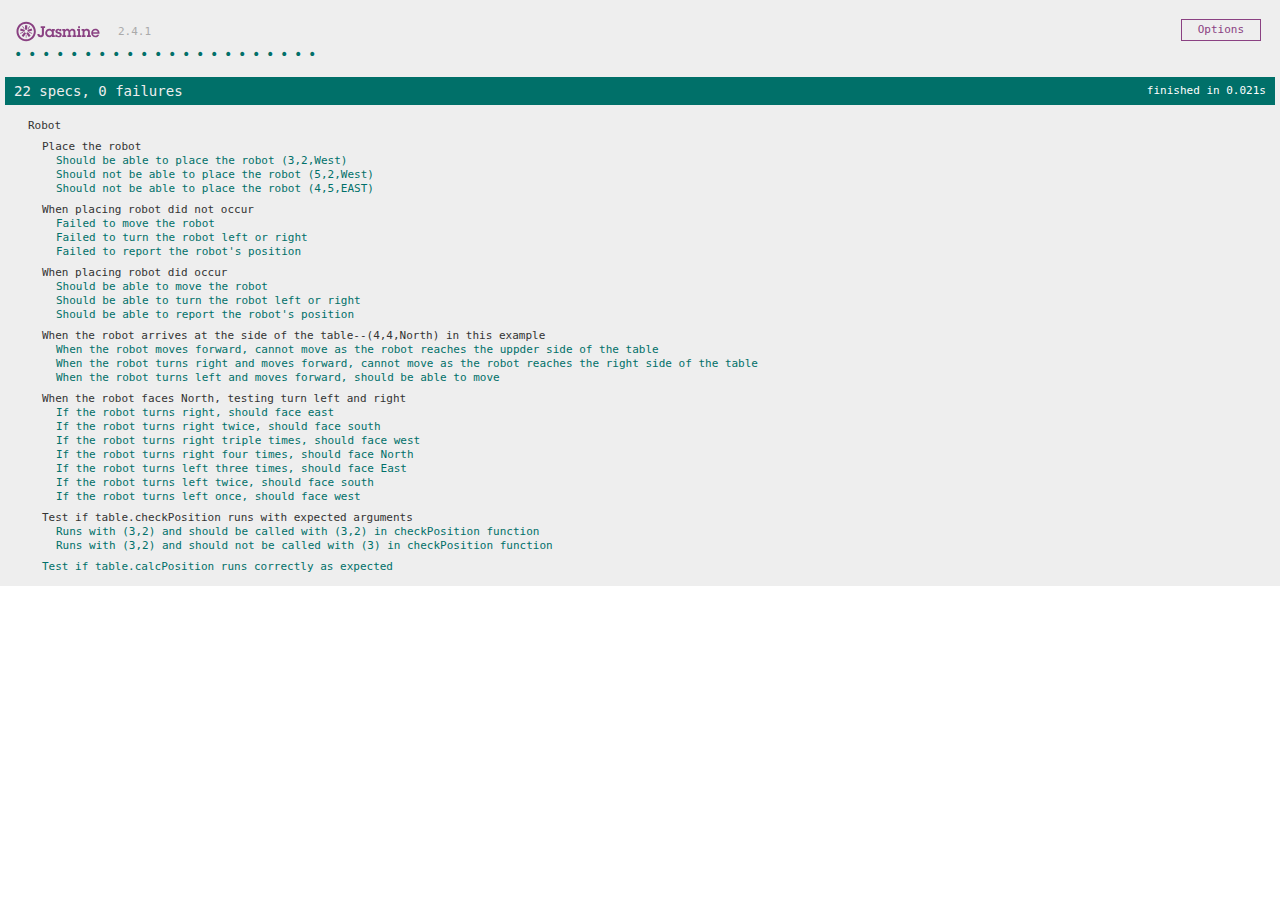
<file: jasmine/SpecRunner.html>
<!DOCTYPE html>
<html>
<head>
  <meta charset="utf-8">
  <title>Jasmine Spec Runner v2.4.1</title>

  <link rel="shortcut icon" type="image/png" href="lib/jasmine-2.4.1/jasmine_favicon.png">
  <link rel="stylesheet" href="lib/jasmine-2.4.1/jasmine.css">

  <script src="lib/jasmine-2.4.1/jasmine.js"></script>
  <script src="lib/jasmine-2.4.1/jasmine-html.js"></script>
  <script src="lib/jasmine-2.4.1/boot.js"></script>

  <!-- include source files here... -->
  <script src="src/robot.js"></script>
  <script src="src/table.js"></script>

  <!-- include spec files here... -->
  <script src="spec/SpecHelper.js"></script>
  <script src="spec/RobotSpec.js"></script>
 
</head>

<body>
</body>
</html>
</file>
<file: jasmine/lib/jasmine-2.4.1/jasmine.css>
body { overflow-y: scroll; }

.jasmine_html-reporter { background-color: #eee; padding: 5px; margin: -8px; font-size: 11px; font-family: Monaco, "Lucida Console", monospace; line-height: 14px; color: #333; }
.jasmine_html-reporter a { text-decoration: none; }
.jasmine_html-reporter a:hover { text-decoration: underline; }
.jasmine_html-reporter p, .jasmine_html-reporter h1, .jasmine_html-reporter h2, .jasmine_html-reporter h3, .jasmine_html-reporter h4, .jasmine_html-reporter h5, .jasmine_html-reporter h6 { margin: 0; line-height: 14px; }
.jasmine_html-reporter .jasmine-banner, .jasmine_html-reporter .jasmine-symbol-summary, .jasmine_html-reporter .jasmine-summary, .jasmine_html-reporter .jasmine-result-message, .jasmine_html-reporter .jasmine-spec .jasmine-description, .jasmine_html-reporter .jasmine-spec-detail .jasmine-description, .jasmine_html-reporter .jasmine-alert .jasmine-bar, .jasmine_html-reporter .jasmine-stack-trace { padding-left: 9px; padding-right: 9px; }
.jasmine_html-reporter .jasmine-banner { position: relative; }
.jasmine_html-reporter .jasmine-banner .jasmine-title { background: url('[data-uri]') no-repeat; background: url('[data-uri]') no-repeat, none; -moz-background-size: 100%; -o-background-size: 100%; -webkit-background-size: 100%; background-size: 100%; display: block; float: left; width: 90px; height: 25px; }
.jasmine_html-reporter .jasmine-banner .jasmine-version { margin-left: 14px; position: relative; top: 6px; }
.jasmine_html-reporter #jasmine_content { position: fixed; right: 100%; }
.jasmine_html-reporter .jasmine-version { color: #aaa; }
.jasmine_html-reporter .jasmine-banner { margin-top: 14px; }
.jasmine_html-reporter .jasmine-duration { color: #fff; float: right; line-height: 28px; padding-right: 9px; }
.jasmine_html-reporter .jasmine-symbol-summary { overflow: hidden; *zoom: 1; margin: 14px 0; }
.jasmine_html-reporter .jasmine-symbol-summary li { display: inline-block; height: 10px; width: 14px; font-size: 16px; }
.jasmine_html-reporter .jasmine-symbol-summary li.jasmine-passed { font-size: 14px; }
.jasmine_html-reporter .jasmine-symbol-summary li.jasmine-passed:before { color: #007069; content: "\02022"; }
.jasmine_html-reporter .jasmine-symbol-summary li.jasmine-failed { line-height: 9px; }
.jasmine_html-reporter .jasmine-symbol-summary li.jasmine-failed:before { color: #ca3a11; content: "\d7"; font-weight: bold; margin-left: -1px; }
.jasmine_html-reporter .jasmine-symbol-summary li.jasmine-disabled { font-size: 14px; }
.jasmine_html-reporter .jasmine-symbol-summary li.jasmine-disabled:before { color: #bababa; content: "\02022"; }
.jasmine_html-reporter .jasmine-symbol-summary li.jasmine-pending { line-height: 17px; }
.jasmine_html-reporter .jasmine-symbol-summary li.jasmine-pending:before { color: #ba9d37; content: "*"; }
.jasmine_html-reporter .jasmine-symbol-summary li.jasmine-empty { font-size: 14px; }
.jasmine_html-reporter .jasmine-symbol-summary li.jasmine-empty:before { color: #ba9d37; content: "\02022"; }
.jasmine_html-reporter .jasmine-run-options { float: right; margin-right: 5px; border: 1px solid #8a4182; color: #8a4182; position: relative; line-height: 20px; }
.jasmine_html-reporter .jasmine-run-options .jasmine-trigger { cursor: pointer; padding: 8px 16px; }
.jasmine_html-reporter .jasmine-run-options .jasmine-payload { position: absolute; display: none; right: -1px; border: 1px solid #8a4182; background-color: #eee; white-space: nowrap; padding: 4px 8px; }
.jasmine_html-reporter .jasmine-run-options .jasmine-payload.jasmine-open { display: block; }
.jasmine_html-reporter .jasmine-bar { line-height: 28px; font-size: 14px; display: block; color: #eee; }
.jasmine_html-reporter .jasmine-bar.jasmine-failed { background-color: #ca3a11; }
.jasmine_html-reporter .jasmine-bar.jasmine-passed { background-color: #007069; }
.jasmine_html-reporter .jasmine-bar.jasmine-skipped { background-color: #bababa; }
.jasmine_html-reporter .jasmine-bar.jasmine-errored { background-color: #ca3a11; }
.jasmine_html-reporter .jasmine-bar.jasmine-menu { background-color: #fff; color: #aaa; }
.jasmine_html-reporter .jasmine-bar.jasmine-menu a { color: #333; }
.jasmine_html-reporter .jasmine-bar a { color: white; }
.jasmine_html-reporter.jasmine-spec-list .jasmine-bar.jasmine-menu.jasmine-failure-list, .jasmine_html-reporter.jasmine-spec-list .jasmine-results .jasmine-failures { display: none; }
.jasmine_html-reporter.jasmine-failure-list .jasmine-bar.jasmine-menu.jasmine-spec-list, .jasmine_html-reporter.jasmine-failure-list .jasmine-summary { display: none; }
.jasmine_html-reporter .jasmine-results { margin-top: 14px; }
.jasmine_html-reporter .jasmine-summary { margin-top: 14px; }
.jasmine_html-reporter .jasmine-summary ul { list-style-type: none; margin-left: 14px; padding-top: 0; padding-left: 0; }
.jasmine_html-reporter .jasmine-summary ul.jasmine-suite { margin-top: 7px; margin-bottom: 7px; }
.jasmine_html-reporter .jasmine-summary li.jasmine-passed a { color: #007069; }
.jasmine_html-reporter .jasmine-summary li.jasmine-failed a { color: #ca3a11; }
.jasmine_html-reporter .jasmine-summary li.jasmine-empty a { color: #ba9d37; }
.jasmine_html-reporter .jasmine-summary li.jasmine-pending a { color: #ba9d37; }
.jasmine_html-reporter .jasmine-summary li.jasmine-disabled a { color: #bababa; }
.jasmine_html-reporter .jasmine-description + .jasmine-suite { margin-top: 0; }
.jasmine_html-reporter .jasmine-suite { margin-top: 14px; }
.jasmine_html-reporter .jasmine-suite a { color: #333; }
.jasmine_html-reporter .jasmine-failures .jasmine-spec-detail { margin-bottom: 28px; }
.jasmine_html-reporter .jasmine-failures .jasmine-spec-detail .jasmine-description { background-color: #ca3a11; }
.jasmine_html-reporter .jasmine-failures .jasmine-spec-detail .jasmine-description a { color: white; }
.jasmine_html-reporter .jasmine-result-message { padding-top: 14px; color: #333; white-space: pre; }
.jasmine_html-reporter .jasmine-result-message span.jasmine-result { display: block; }
.jasmine_html-reporter .jasmine-stack-trace { margin: 5px 0 0 0; max-height: 224px; overflow: auto; line-height: 18px; color: #666; border: 1px solid #ddd; background: white; white-space: pre; }
</file>
